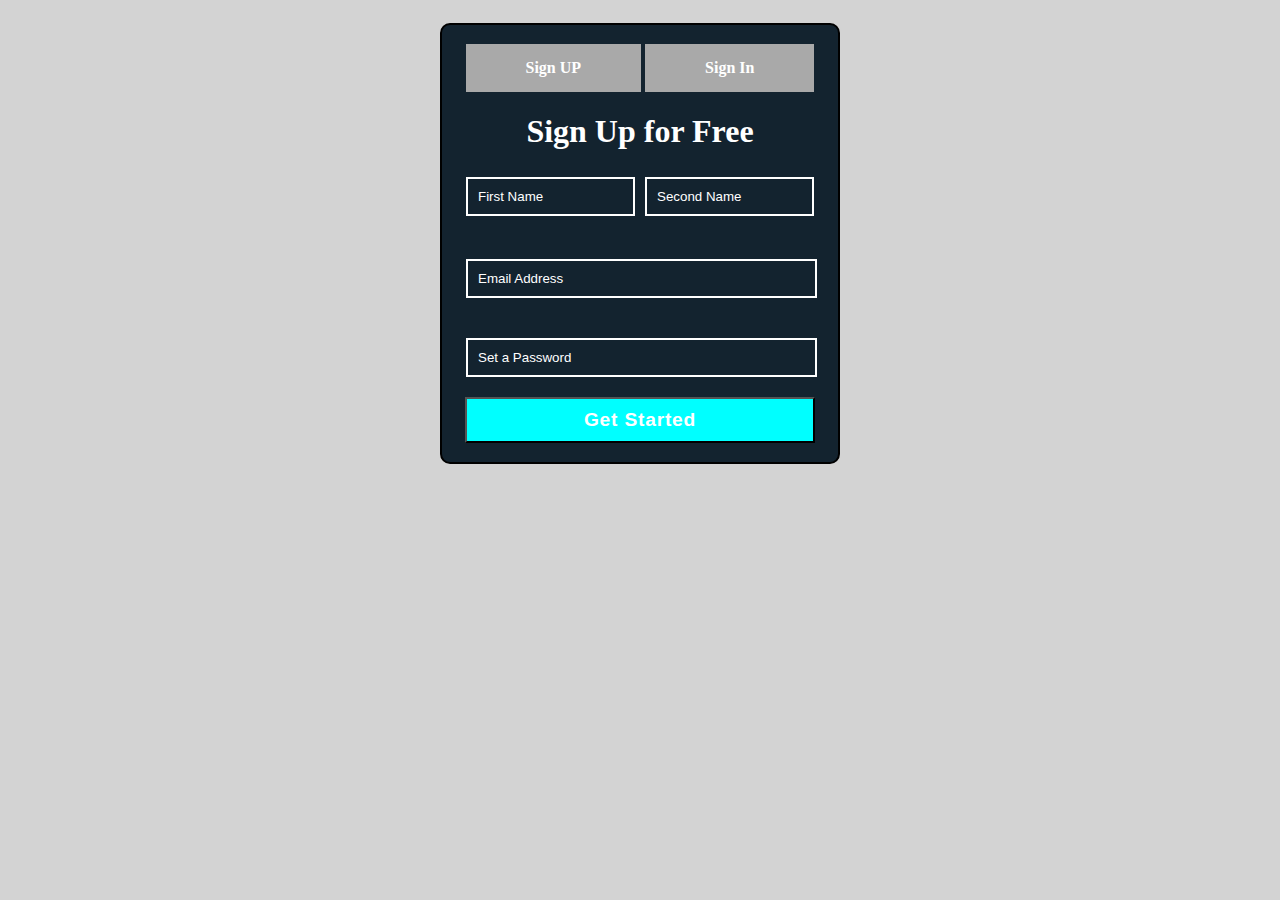
<file: index.html>
<!DOCTYPE html>
<html lang="en">
<head>
    <meta charset="UTF-8">
    <meta http-equiv="X-UA-Compatible" content="IE=edge">
    <meta name="viewport" content="width=device-width, initial-scale=1.0">
    <title>sign up</title>
    <link rel="stylesheet" href="./signin.css">
</head>
<body>
    <div class="formdata">
       <a class="up" href="index.html"  rel="noopener noreferrer">Sign UP</a>
        <a href="signIn.html"  rel="noopener noreferrer">Sign In</a>
        <form action="#">
            <h1>Sign Up for Free</h1>
         <div class="toprow">
            <input type="text" name="first" id="101" placeholder="First Name" required>
            <input type="text" name="second" id="101" placeholder="Second Name" required>
         </div>
            <br>
            <input type="email" name="email" id="101" placeholder="Email Address" required>
            <br>
            <input type="password" name="pass" id="101" placeholder="Set a Password" required>
            <br>
            <input type="submit" value="Get Started">
        </form>
    </div>
</body>
</html>
</file>
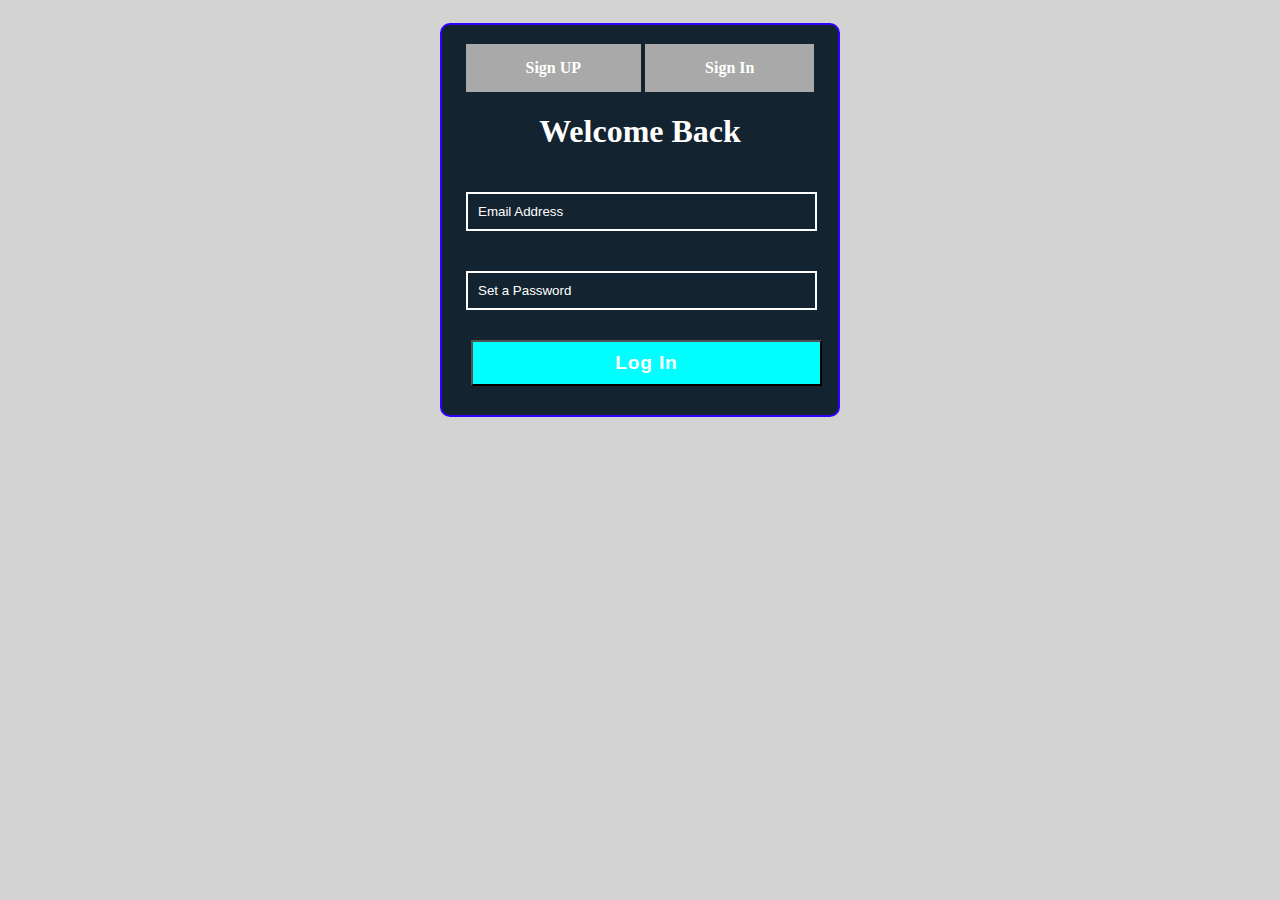
<file: signIn.html>
<!DOCTYPE html>
<html lang="en">
<head>
    <meta charset="UTF-8">
    <meta http-equiv="X-UA-Compatible" content="IE=edge">
    <meta name="viewport" content="width=device-width, initial-scale=1.0">
    <title>Sign In</title>
    <link rel="stylesheet" href="signup.css">
</head>
<body>
    <div class="formdata">
        <a  href="index.html"  rel="noopener noreferrer">Sign UP</a>
        <a class="in" href="signIn.html"  rel="noopener noreferrer">Sign In</a>
        <form action="#">
            <h1>Welcome Back</h1>
            <input type="email" name="email" id="101" placeholder="Email Address" required>
            <br>
            <input type="password" name="pass" id="101" placeholder="Set a Password" required>
            <br>
            <input type="submit" value="Log In">
        </form>
    </div>
</body>
</html>
</file>
<file: signin.css>
*{
    box-sizing: border-box;
}
body{
    font-family:Cambria, Cochin, Georgia, Times, 'Times New Roman', serif;
    padding: 15px;
    text-align: center;
    background-color: lightgray;
}
h1{
    color: white;
}
.formdata{
    margin: auto;
    max-width: 400px;
    background-color: #13232f	;
    padding: 19px;
    border-radius: 10px;
    border: 2px solid;
}
a{
    display: inline-block;
    border: none;
    text-decoration: none;
    padding: 15px 60px;
    background-color: darkgrey;
    color: rgb(255, 255, 255);
    font-weight: 900;

}
a:hover{
    background-color: darkgreen;
}
.in{
    background-color: lightgreen;
}
input[type=email],
input[type=password]
{ 
    width: 98%;
    padding: 10px;
    margin: 20px 5px 20px 5px;
    float: left;
    overflow: hidden;
    background-color: #13232f;
    border: 2px solid white; 
}
input[type=email]::placeholder,input[type=password]::placeholder,input[type=text]::placeholder
{
    color: white;
}
input[type=text]{
    padding: 10px;
    margin: 5px 5px 5px 5px;
    width: 98%;
    background-color: inherit;
    border: 2px solid white;
}
.toprow{
display: flex;
}
input[type=submit]{
    background-color: aqua;
    padding: 10px;
    width: 98%;
    font-weight: 700;
    font-family:  'Segoe UI', Roboto, Oxygen, Ubuntu, Cantarell, 'Open Sans', 'Helvetica Neue', sans-serif;
    font-size: larger;
    letter-spacing: 0.8px;
    color: white;
    cursor: pointer;
}
input[type=submit]:hover{
    background-color: rgb(68, 180, 180) ;
    color: tomato;
}
</file>
<file: signup.css>
*{
    box-sizing: border-box;
}
body{
    font-family:Cambria, Cochin, Georgia, Times, 'Times New Roman', serif;
    padding: 15px;
    text-align: center;
    background-color: lightgray;
}
h1{
    color: white;
}
.formdata{
    margin: auto;
    max-width: 400px;
    background-color: #13232f	;
    padding: 19px;
    border-radius: 10px;
    border: 2px solid rgb(47, 0, 255) ;
}
a{
    display: inline-block;
    border: none;
    text-decoration: none;
    padding: 15px 60px;
    background-color: darkgrey;
    color: rgb(255, 255, 255);
    font-weight: 900;

}
a:hover{
    background-color: darkgreen;
}
.up{
    background-color: lightgreen;
}
input[type=email],
input[type=password]
{ 
    width: 98%;
    padding: 10px;
    margin: 20px 5px 20px 5px;
    float: left;
    overflow: hidden;
    background-color: #13232f;
    border: 2px solid white; 
}
input[type=email]::placeholder,input[type=password]::placeholder,input[type=text]::placeholder
{
    color: white;
}
input[type=text]{
    padding: 10px;
    margin: 5px 5px 5px 5px;
    width: 98%;
    background-color: inherit;
    border: 2px solid white;
}
.toprow{
display: flex;
}
input[type=submit]{
    background-color: aqua;
    padding: 10px;
    width: 98%;
    font-weight: 700;
    font-family:  'Segoe UI', Roboto, Oxygen, Ubuntu, Cantarell, 'Open Sans', 'Helvetica Neue', sans-serif;
    font-size: larger;
    letter-spacing: 0.8px;
    color: white;
    cursor: pointer;
    margin: 10px;
}
input[type=submit]:hover{
    background-color: rgb(68, 180, 180) ;
    color: tomato;
}
</file>
